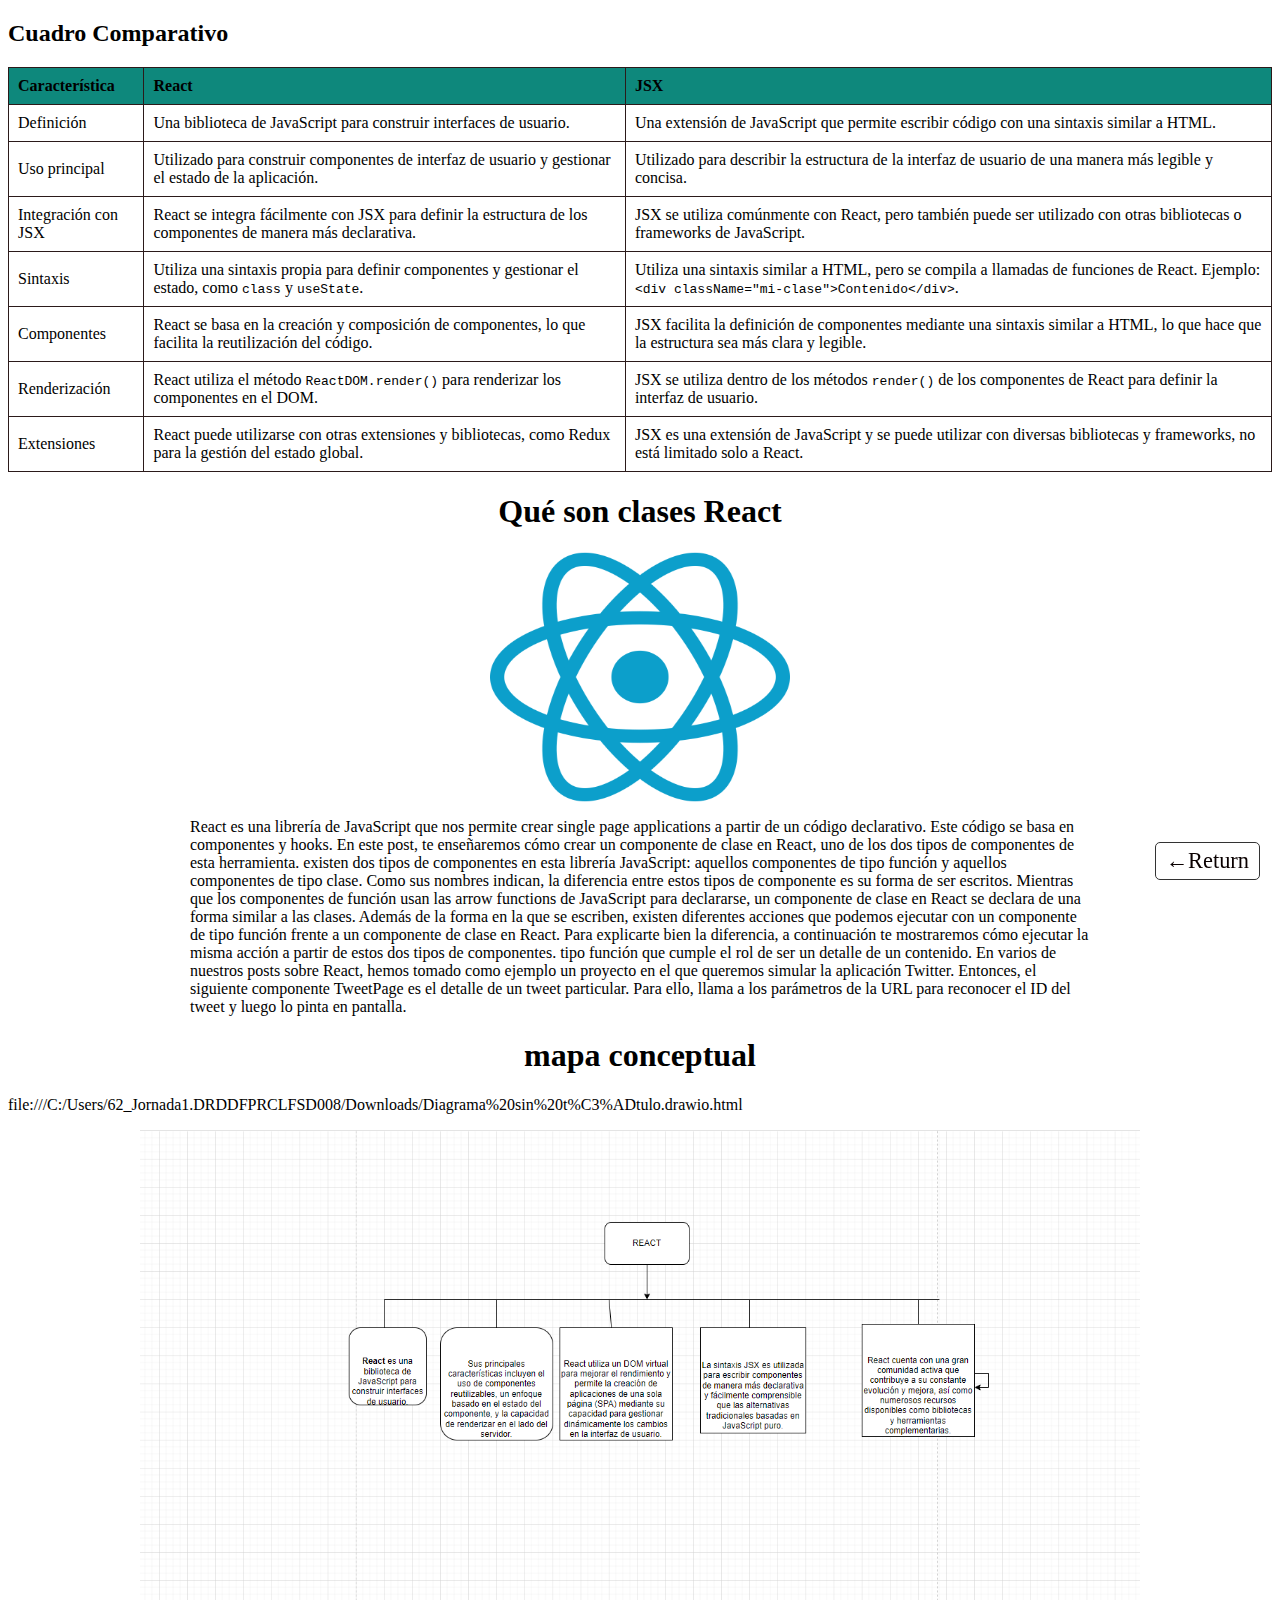
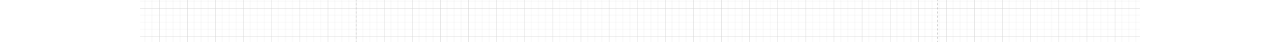
<file: pagina.html>
<!DOCTYPE html>
<html lang="es">

<head>
    <meta charset="UTF-8">
    <meta name="viewport" content="width=device-width, initial-scale=1.0">
    <title>Comparación entre React y JSX</title>
    <link rel="stylesheet" href="pagina.css">

</head>

<body>

    <table>
        <h2>Cuadro Comparativo</h2>
        <tr>
            <th>Característica</th>
            <th>React</th>
            <th>JSX</th>
        </tr>
        <tr>
            <td>Definición</td>
            <td>Una biblioteca de JavaScript para construir interfaces de usuario.</td>
            <td>Una extensión de JavaScript que permite escribir código con una sintaxis similar a HTML.</td>
        </tr>
        <tr>
            <td>Uso principal</td>
            <td>Utilizado para construir componentes de interfaz de usuario y gestionar el estado de la aplicación.</td>
            <td>Utilizado para describir la estructura de la interfaz de usuario de una manera más legible y concisa.
            </td>
        </tr>
        <tr>
            <td>Integración con JSX</td>
            <td>React se integra fácilmente con JSX para definir la estructura de los componentes de manera más
                declarativa.</td>
            <td>JSX se utiliza comúnmente con React, pero también puede ser utilizado con otras bibliotecas o frameworks
                de JavaScript.</td>
        </tr>
        <tr>
            <td>Sintaxis</td>
            <td>Utiliza una sintaxis propia para definir componentes y gestionar el estado, como <code>class</code> y
                <code>useState</code>.</td>
            <td>Utiliza una sintaxis similar a HTML, pero se compila a llamadas de funciones de React. Ejemplo:
                <code>&lt;div className="mi-clase"&gt;Contenido&lt;/div&gt;</code>.</td>
        </tr>
        <tr>
            <td>Componentes</td>
            <td>React se basa en la creación y composición de componentes, lo que facilita la reutilización del código.
            </td>
            <td>JSX facilita la definición de componentes mediante una sintaxis similar a HTML, lo que hace que la
                estructura sea más clara y legible.</td>
        </tr>
        <tr>
            <td>Renderización</td>
            <td>React utiliza el método <code>ReactDOM.render()</code> para renderizar los componentes en el DOM.</td>
            <td>JSX se utiliza dentro de los métodos <code>render()</code> de los componentes de React para definir la
                interfaz de usuario.</td>
        </tr>
        <tr>
            <td>Extensiones</td>
            <td>React puede utilizarse con otras extensiones y bibliotecas, como Redux para la gestión del estado
                global.</td>
            <td>JSX es una extensión de JavaScript y se puede utilizar con diversas bibliotecas y frameworks, no está
                limitado solo a React.</td>
        </tr>

        <a href="index.html" id="regresar" class="boton-regresar"> ←Return</a>


    </table>

    <h1>Qué son clases React</h1>
    <div class="pa">
        <img src="react.png" alt="Descripción de la imagen">
        <p class="p">
            React es una librería de JavaScript que nos permite crear single page applications a partir de un código
            declarativo. Este código se basa en componentes y hooks. En este post, te enseñaremos cómo crear un
            componente de clase en React, uno de los dos tipos de componentes de esta herramienta.
            existen dos tipos de componentes en esta librería JavaScript: aquellos componentes de tipo función y
            aquellos componentes de tipo clase. Como sus nombres indican, la diferencia entre estos tipos de componente
            es su forma de ser escritos. Mientras que los componentes de función usan las arrow functions de JavaScript
            para declararse, un componente de clase en React se declara de una forma similar a las clases.

            Además de la forma en la que se escriben, existen diferentes acciones que podemos ejecutar con un componente
            de tipo función frente a un componente de clase en React. Para explicarte bien la diferencia, a continuación
            te mostraremos cómo ejecutar la misma acción a partir de estos dos tipos de componentes.
            tipo función que cumple el rol de ser un detalle de un contenido. En varios de nuestros posts sobre React,
            hemos tomado como ejemplo un proyecto en el que queremos simular la aplicación Twitter. Entonces, el
            siguiente componente TweetPage es el detalle de un tweet particular. Para ello, llama a los parámetros de la
            URL para reconocer el ID del tweet y luego lo pinta en pantalla.
        </p>

    </div>


    </div>
    <h1>mapa conceptual</h1>
    <p>file:///C:/Users/62_Jornada1.DRDDFPRCLFSD008/Downloads/Diagrama%20sin%20t%C3%ADtulo.drawio.html</p>
    <div class="se">
        
        <img src="Captura de pantalla 2023-11-21 173230.png" alt="">
    </div>

</body>

</html>
</file>
<file: pagina.css>
h1{
  text-align: center;
}
table {
  width: 100%;
  border-collapse: collapse;
  margin-bottom: 20px;
}

th, td {
  border: 1px solid #2b1a1a;
  padding: 9px;
  text-align: left;
}

th {
  background-color: #0e887c;
}
/* styles.css */
img {
  display: block;
  margin-left: auto;
  margin-right: auto;
  width: 300px;
  height: 250px;
}

.boton-regresar{
    display: inline-flex;
    font-size: 1.4em;
    text-decoration: none;
    color: #0a0000;
    border: 1px solid #333;
    padding: 5px 10px;
    border-radius: 5px;
    transition: background-color 0.3s;
    position: fixed;
    bottom: 20px; 
    right: 20px;
    
}
.boton-regresar:hover{
  background-color: #d32020;
}

.p{
  width: 900px;
  display: block;
  margin-left: auto;
  margin-right: auto;
}
.se img{
  width: 1000px;
  height: auto;
}
</file>
